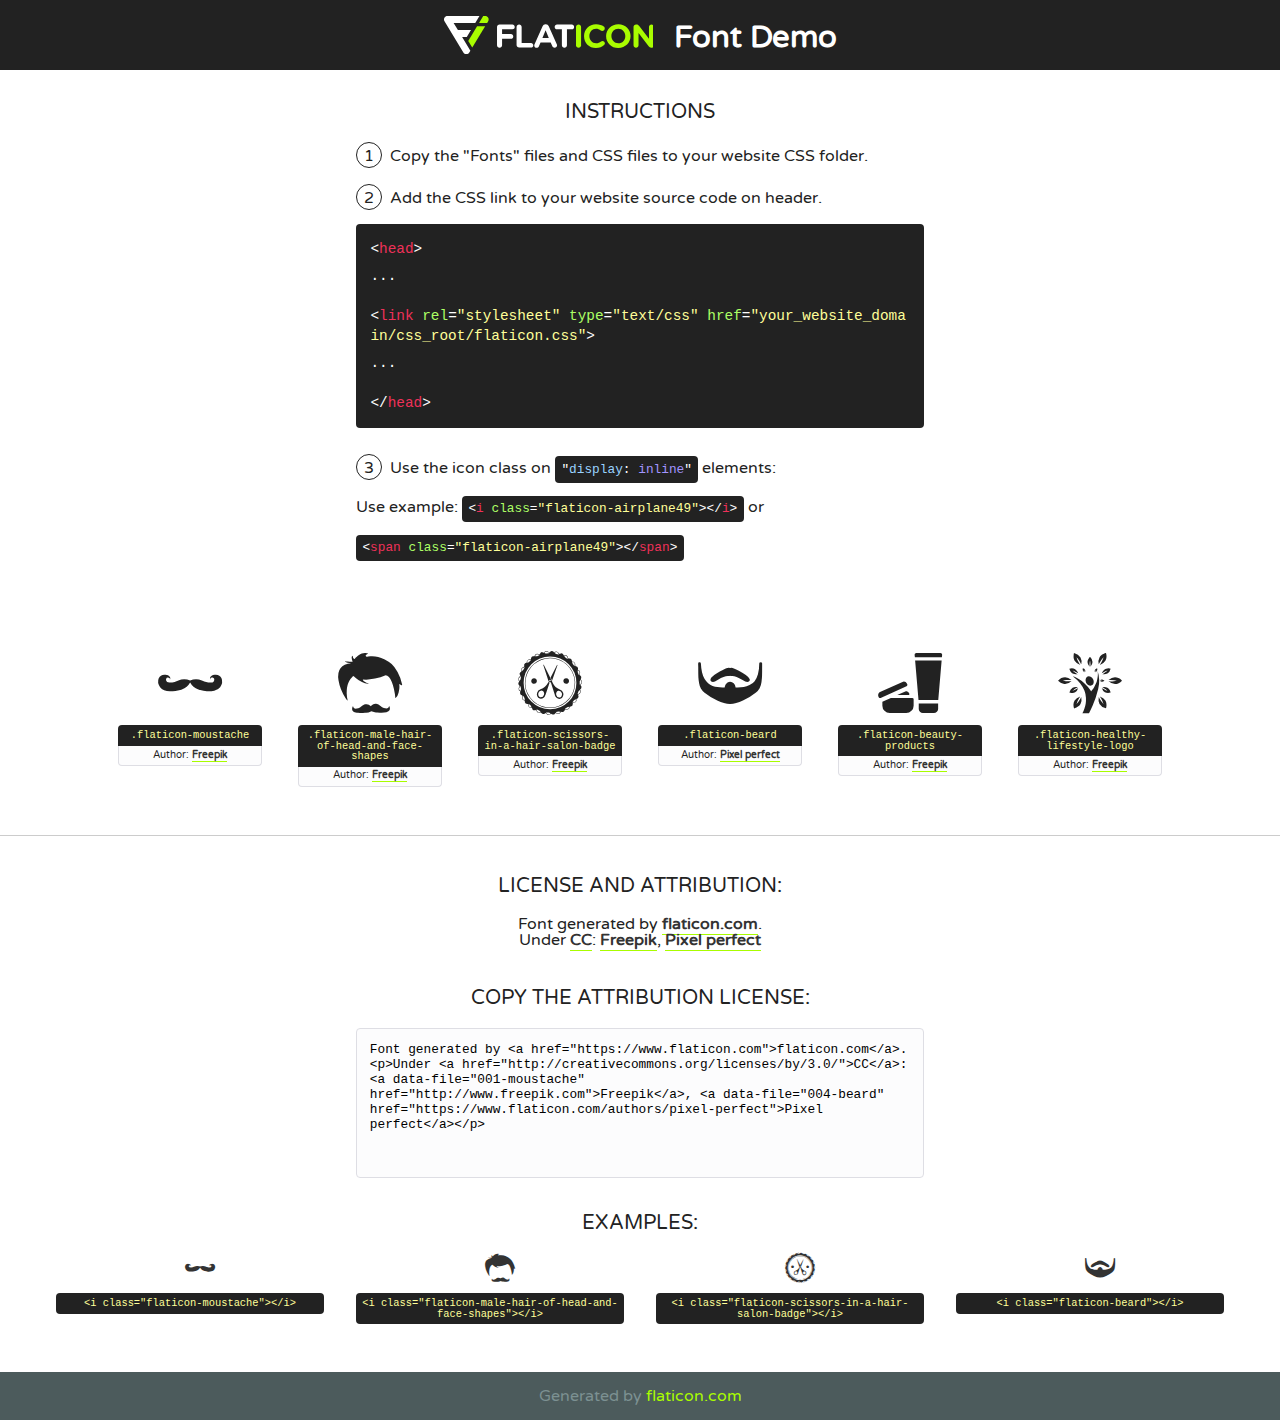
<file: fonts/flaticon/font/flaticon.html>
<!DOCTYPE html>
<!--
  Flaticon icon font: Flaticon
  Creation date: 13/09/2019 01:45
-->
<html>
<!DOCTYPE html>
<html>

<head>
    <title>Flaticon WebFont</title>
    <link href="http://fonts.googleapis.com/css?family=Varela+Round" rel="stylesheet" type="text/css" />
    <link rel="stylesheet" type="text/css" href="flaticon.css">
    <meta charset="UTF-8">
    <style>
    html, body, div, span, applet, object, iframe,
    h1, h2, h3, h4, h5, h6, p, blockquote, pre,
    a, abbr, acronym, address, big, cite, code,
    del, dfn, em, img, ins, kbd, q, s, samp,
    small, strike, strong, sub, sup, tt, var,
    b, u, i, center,
    dl, dt, dd, ol, ul, li,
    fieldset, form, label, legend,
    table, caption, tbody, tfoot, thead, tr, th, td,
    article, aside, canvas, details, embed, 
    figure, figcaption, footer, header, hgroup, 
    menu, nav, output, ruby, section, summary,
    time, mark, audio, video {
        margin: 0;
        padding: 0;
        border: 0;
        font-size: 100%;
        font: inherit;
        vertical-align: baseline;
    }
    /* HTML5 display-role reset for older browsers */
    article, aside, details, figcaption, figure, 
    footer, header, hgroup, menu, nav, section {
        display: block;
    }
    body {
        line-height: 1;
    }
    ol, ul {
        list-style: none;
    }
    blockquote, q {
        quotes: none;
    }
    blockquote:before, blockquote:after,
    q:before, q:after {
        content: '';
        content: none;
    }
    table {
        border-collapse: collapse;
        border-spacing: 0;
    }
    body {
        font-family: 'Varela Round', Helvetica, Arial, sans-serif;
        font-size: 16px;
        color: #222;
    }
    a {
        color: #333;
        border-bottom: 1px solid #a9fd00;
        font-weight: bold;
        text-decoration: none;
    }
    * {
        -moz-box-sizing: border-box;
        -webkit-box-sizing: border-box;
        box-sizing: border-box;
        margin: 0;
        padding: 0;
    }
    [class^="flaticon-"]:before, [class*=" flaticon-"]:before, [class^="flaticon-"]:after, [class*=" flaticon-"]:after {
        font-family: Flaticon;
        font-size: 30px;
        font-style: normal;
        margin-left: 20px;
        color: #333;
    }
    .wrapper {
        max-width: 600px;
        margin: auto;
        padding: 0 1em;
    }
    .title {
        font-size: 1.25em;
        text-align: center;
        margin-bottom: 1em;
        text-transform: uppercase;
    }
    header {
        text-align: center;
        background-color: #222;
        color: #fff;
        padding: 1em;
    }
    header .logo {
        width: 210px;
        height: 38px;
        display: inline-block;
        vertical-align: middle;
        margin-right: 1em;
        border: none;
    }
    header strong {
        font-size: 1.95em;
        font-weight: bold;
        vertical-align: middle;
        margin-top: 5px;
        display: inline-block;
    }
    .demo {
        margin: 2em auto;
        line-height: 1.25em;
    }
    .demo ul li {
        margin-bottom: 1em;
    }
    .demo ul li .num {
        color: #222;
        border-radius: 20px;
        display: inline-block;
        width: 26px;
        padding: 3px;
        height: 26px;
        text-align: center;
        margin-right: 0.5em;
        border: 1px solid #222;
    }
    .demo ul li code {
        background-color: #222;
        border-radius: 4px;
        padding: 0.25em 0.5em;
        display: inline-block;
        color: #fff;
        font-family: Consolas,Monaco,Lucida Console,Liberation Mono,DejaVu Sans Mono,Bitstream Vera Sans Mono,Courier New, monospace;
        font-weight: lighter;
        margin-top: 1em;
        font-size: 0.8em;
        word-break: break-all;
    }
    .demo ul li code.big {
        padding: 1em;
        font-size: 0.9em;
    }
    .demo ul li code .red {
        color: #EF3159;
    }
    .demo ul li code .green {
        color: #ACFF65;
    }
    .demo ul li code .yellow {
        color: #FFFF99;
    }
    .demo ul li code .blue {
        color: #99D3FF;
    }
    .demo ul li code .purple {
        color: #A295FF;
    }
    .demo ul li code .dots {
        margin-top: 0.5em;
        display: block;
    }
    #glyphs {
        border-bottom: 1px solid #ccc;
        padding: 2em 0;
        text-align: center;
    }
    .glyph {
        display: inline-block;
        width: 9em;
        margin: 1em;
        text-align: center;
        vertical-align: top;
        background: #FFF;
    }
    .glyph .glyph-icon {
        padding: 10px;
        display: block;
        font-family:"Flaticon";
        font-size: 64px;
        line-height: 1;
    }
    .glyph .glyph-icon:before {
        font-size: 64px;
        color: #222;
        margin-left: 0;
    }
    .class-name {
        font-size: 0.65em;
        background-color: #222;
        color: #fff;
        border-radius: 4px 4px 0 0;
        padding: 0.5em;
        color: #FFFF99;
        font-family: Consolas,Monaco,Lucida Console,Liberation Mono,DejaVu Sans Mono,Bitstream Vera Sans Mono,Courier New, monospace;
    }
    .author-name {
        font-size: 0.6em;
        background-color: #fcfcfd;
        border: 1px solid #DEDEE4;
        border-top: 0;
        border-radius: 0 0 4px 4px;
        padding: 0.5em;
    }
    .class-name:last-child {
        font-size: 10px;
        color:#888;
    }
    .class-name:last-child a {
        font-size: 10px;
        color:#555;
    }
    .class-name:last-child a:hover {
        color:#a9fd00;
    }
    .glyph > input {
        display: block;
        width: 100px;
        margin: 5px auto;
        text-align: center;
        font-size: 12px;
        cursor: text;
    }
    .glyph > input.icon-input {
        font-family:"Flaticon";
        font-size: 16px;
        margin-bottom: 10px;
    }
    .attribution .title {
        margin-top: 2em;
    }
    .attribution textarea {
        background-color: #fcfcfd;
        padding: 1em;
        border: none;
        box-shadow: none;
        border: 1px solid #DEDEE4;
        border-radius: 4px;
        resize: none;
        width: 100%;
        height: 150px;
        font-size: 0.8em;
        font-family: Consolas,Monaco,Lucida Console,Liberation Mono,DejaVu Sans Mono,Bitstream Vera Sans Mono,Courier New, monospace;
        -webkit-appearance: none;
    }
    .iconsuse {
        margin: 2em auto;
        text-align: center;
        max-width: 1200px;
    }
    .iconsuse:after {
        content: '';
        display: table;
        clear: both;
    }
    .iconsuse .image {
        float: left;
        width: 25%;
        padding: 0 1em;
    }
    .iconsuse .image p {
        margin-bottom: 1em;
    }
    .iconsuse .image span {
        display: block;
        font-size: 0.65em;
        background-color: #222;
        color: #fff;
        border-radius: 4px;
        padding: 0.5em;
        color: #FFFF99;
        margin-top: 1em;
        font-family: Consolas,Monaco,Lucida Console,Liberation Mono,DejaVu Sans Mono,Bitstream Vera Sans Mono,Courier New, monospace;
    }
    #footer {
        text-align: center;
        background-color: #4C5B5C;
        color: #7c9192;
        padding: 1em;
    }
    #footer a {
        border: none;
        color: #a9fd00;
        font-weight: normal;
    }
    @media (max-width: 960px) {
        .iconsuse .image {
            width: 50%;
        }
    }
    @media (max-width: 560px) {
        .iconsuse .image {
            width: 100%;
        }
    }
    </style>
</head>

<body class="characters-off">

    <header>
        <a href="https://www.flaticon.com" target="_blank" class="logo">
            <svg version="1.1" xmlns="http://www.w3.org/2000/svg" xmlns:xlink="http://www.w3.org/1999/xlink" xmlns:a="http://ns.adobe.com/AdobeSVGViewerExtensions/3.0/" viewBox="0 0 560.875 102.036" enable-background="new 0 0 560.875 102.036" xml:space="preserve">
                <defs>
                </defs>
                <g>
                    <g class="letters">
                        <path fill="#ffffff" d="M141.596,29.675c0-3.777,2.985-6.767,6.764-6.767h34.438c3.426,0,6.15,2.728,6.15,6.15
                        c0,3.43-2.724,6.149-6.15,6.149h-27.674v13.091h23.719c3.429,0,6.151,2.724,6.151,6.15c0,3.43-2.723,6.149-6.151,6.149h-23.719
                        v17.574c0,3.773-2.986,6.761-6.764,6.761c-3.779,0-6.764-2.989-6.764-6.761V29.675z"></path>
                        <path fill="#ffffff" d="M193.844,29.149c0-3.781,2.985-6.767,6.764-6.767c3.776,0,6.763,2.985,6.763,6.767v42.957h25.039
                        c3.426,0,6.149,2.726,6.149,6.153c0,3.425-2.723,6.15-6.149,6.15h-31.802c-3.779,0-6.764-2.986-6.764-6.768V29.149z"></path>
                        <path fill="#ffffff" d="M241.891,75.71l21.438-48.407c1.492-3.341,4.215-5.357,7.906-5.357h0.792
                        c3.686,0,6.323,2.017,7.815,5.357l21.439,48.407c0.436,0.967,0.701,1.845,0.701,2.723c0,3.602-2.809,6.501-6.414,6.501
                        c-3.161,0-5.269-1.845-6.499-4.655l-4.132-9.661h-27.059l-4.301,10.102c-1.144,2.631-3.426,4.214-6.237,4.214
                        c-3.517,0-6.24-2.81-6.24-6.325C241.1,77.64,241.451,76.677,241.891,75.71z M279.932,58.666l-8.521-20.297l-8.526,20.297H279.932
                        z"></path>
                        <path fill="#ffffff" d="M314.864,35.387H301.86c-3.429,0-6.239-2.813-6.239-6.238c0-3.429,2.811-6.24,6.239-6.24h39.533
                        c3.426,0,6.237,2.811,6.237,6.24c0,3.425-2.811,6.238-6.237,6.238h-13.001v42.785c0,3.773-2.99,6.761-6.764,6.761
                        c-3.779,0-6.764-2.989-6.764-6.761V35.387z"></path>
                        <path fill="#A9FD00" d="M352.615,29.149c0-3.781,2.985-6.767,6.767-6.767c3.774,0,6.761,2.985,6.761,6.767v49.024
                        c0,3.773-2.987,6.761-6.761,6.761c-3.781,0-6.767-2.989-6.767-6.761V29.149z"></path>
                        <path fill="#A9FD00" d="M374.132,53.836v-0.179c0-17.481,13.178-31.801,32.065-31.801c9.22,0,15.459,2.458,20.557,6.238
                        c1.402,1.054,2.637,2.985,2.637,5.357c0,3.692-2.985,6.59-6.681,6.59c-1.845,0-3.071-0.702-4.044-1.319
                        c-3.776-2.813-7.729-4.393-12.562-4.393c-10.364,0-17.831,8.611-17.831,19.154v0.173c0,10.542,7.291,19.329,17.831,19.329
                        c5.715,0,9.492-1.756,13.359-4.834c1.049-0.874,2.458-1.491,4.039-1.491c3.429,0,6.325,2.813,6.325,6.236
                        c0,2.106-1.056,3.78-2.282,4.834c-5.539,4.834-12.036,7.733-21.878,7.733C387.572,85.464,374.132,71.493,374.132,53.836z"></path>
                        <path fill="#A9FD00" d="M433.009,53.836v-0.179c0-17.481,13.79-31.801,32.766-31.801c18.981,0,32.592,14.143,32.592,31.628v0.173
                        c0,17.483-13.785,31.807-32.769,31.807C446.625,85.464,433.009,71.32,433.009,53.836z M484.224,53.836v-0.179
                        c0-10.539-7.725-19.326-18.626-19.326c-10.893,0-18.449,8.611-18.449,19.154v0.173c0,10.542,7.73,19.329,18.626,19.329
                        C476.676,72.986,484.224,64.378,484.224,53.836z"></path>
                        <path fill="#A9FD00" d="M506.233,29.321c0-3.774,2.99-6.763,6.767-6.763h1.401c3.252,0,5.183,1.583,7.029,3.953l26.093,34.265
                        V29.059c0-3.692,2.99-6.677,6.681-6.677c3.683,0,6.671,2.985,6.671,6.677v48.934c0,3.78-2.987,6.765-6.764,6.765h-0.436
                        c-3.257,0-5.188-1.581-7.034-3.953l-27.056-35.492v32.944c0,3.687-2.985,6.676-6.678,6.676c-3.683,0-6.673-2.989-6.673-6.676
                        V29.321z"></path>
                    </g>
                    <g class="insignia">
                        <path fill="#ffffff" d="M48.372,56.137h12.517l11.156-18.537H37.186L25.688,18.539h57.825L94.668,0H9.271
                        C5.925,0,2.842,1.801,1.198,4.716c-1.644,2.907-1.593,6.482,0.134,9.343l50.38,83.501c1.678,2.781,4.689,4.476,7.938,4.476
                        c3.246,0,6.257-1.695,7.935-4.476l2.898-4.804L48.372,56.137z"></path>
                        <g class="i">
                            <path fill="#A9FD00" d="M93.575,18.539h0.031v0.004l21.652,0.004l2.705-4.488c1.727-2.861,1.778-6.436,0.133-9.343
                            C116.454,1.801,113.371,0,110.026,0h-5.294L93.575,18.539z"></path>
                            <polygon fill="#A9FD00" points="88.291,27.356 64.725,66.486 75.519,84.404 109.942,27.356"></polygon>
                        </g>
                    </g>
                </g>
            </svg>
        </a>
        <strong>Font Demo</strong>
    </header>


    <section class="demo wrapper">

        <p class="title">Instructions</p>

        <ul>
            <li>
                <span class="num">1</span>Copy the "Fonts" files and CSS files to your website CSS folder.
            </li>
            <li>
                <span class="num">2</span>Add the CSS link to your website source code on header.
                <code class="big">
                    &lt;<span class="red">head</span>&gt;
                    <br/><span class="dots">...</span>
                    <br/>&lt;<span class="red">link</span> <span class="green">rel</span>=<span class="yellow">"stylesheet"</span> <span class="green">type</span>=<span class="yellow">"text/css"</span> <span class="green">href</span>=<span class="yellow">"your_website_domain/css_root/flaticon.css"</span>&gt;
                    <br/><span class="dots">...</span>
                    <br/>&lt;/<span class="red">head</span>&gt;
                </code>
            </li>

            <li>
                <p>
                    <span class="num">3</span>Use the icon class on <code>"<span class="blue">display</span>:<span class="purple"> inline</span>"</code> elements:
                    <br />
                    Use example: <code>&lt;<span class="red">i</span> <span class="green">class</span>=<span class="yellow">&quot;flaticon-airplane49&quot;</span>&gt;&lt;/<span class="red">i</span>&gt;</code> or <code>&lt;<span class="red">span</span> <span class="green">class</span>=<span class="yellow">&quot;flaticon-airplane49&quot;</span>&gt;&lt;/<span class="red">span</span>&gt;</code>
            </li>
        </ul>

    </section>




   <section id="glyphs">          
    
      
        <div class="glyph"><div class="glyph-icon flaticon-moustache"></div>
            <div class="class-name">.flaticon-moustache</div>
            <div class="author-name">Author: <a data-file="001-moustache" href="http://www.freepik.com">Freepik</a> </div> 
        </div>        
        
        <div class="glyph"><div class="glyph-icon flaticon-male-hair-of-head-and-face-shapes"></div>
            <div class="class-name">.flaticon-male-hair-of-head-and-face-shapes</div>
            <div class="author-name">Author: <a data-file="002-male-hair-of-head-and-face-shapes" href="http://www.freepik.com">Freepik</a> </div> 
        </div>        
        
        <div class="glyph"><div class="glyph-icon flaticon-scissors-in-a-hair-salon-badge"></div>
            <div class="class-name">.flaticon-scissors-in-a-hair-salon-badge</div>
            <div class="author-name">Author: <a data-file="003-scissors-in-a-hair-salon-badge" href="http://www.freepik.com">Freepik</a> </div> 
        </div>        
        
        <div class="glyph"><div class="glyph-icon flaticon-beard"></div>
            <div class="class-name">.flaticon-beard</div>
            <div class="author-name">Author: <a data-file="004-beard" href="https://www.flaticon.com/authors/pixel-perfect">Pixel perfect</a> </div> 
        </div>        
        
        <div class="glyph"><div class="glyph-icon flaticon-beauty-products"></div>
            <div class="class-name">.flaticon-beauty-products</div>
            <div class="author-name">Author: <a data-file="005-beauty-products" href="http://www.freepik.com">Freepik</a> </div> 
        </div>        
        
        <div class="glyph"><div class="glyph-icon flaticon-healthy-lifestyle-logo"></div>
            <div class="class-name">.flaticon-healthy-lifestyle-logo</div>
            <div class="author-name">Author: <a data-file="006-healthy-lifestyle-logo" href="http://www.freepik.com">Freepik</a> </div> 
        </div>        
        

    </section>



    <section class="attribution wrapper"   style="text-align:center;">

      <div class="title">License and attribution:</div><div class="attrDiv">Font generated by <a href="https://www.flaticon.com">flaticon.com</a>. <div><p>Under <a href="http://creativecommons.org/licenses/by/3.0/">CC</a>: <a data-file="001-moustache" href="http://www.freepik.com">Freepik</a>, <a data-file="004-beard" href="https://www.flaticon.com/authors/pixel-perfect">Pixel perfect</a></p>  </div>
      </div>
      <div class="title">Copy the Attribution License:</div>

    <textarea onclick="this.focus();this.select();">Font generated by &lt;a href=&quot;https://www.flaticon.com&quot;&gt;flaticon.com&lt;/a&gt;. <p>Under <a href="http://creativecommons.org/licenses/by/3.0/">CC</a>: <a data-file="001-moustache" href="http://www.freepik.com">Freepik</a>, <a data-file="004-beard" href="https://www.flaticon.com/authors/pixel-perfect">Pixel perfect</a></p>  
     </textarea>

    </section>

    <section class="iconsuse">

          <div class="title">Examples:</div>            
             
            <div class="image">
                <p>
                    <i class="glyph-icon flaticon-moustache"></i> 
                    <span>&lt;i class=&quot;flaticon-moustache&quot;&gt;&lt;/i&gt;</span>
                </p>
            </div>
            
            <div class="image">
                <p>
                    <i class="glyph-icon flaticon-male-hair-of-head-and-face-shapes"></i> 
                    <span>&lt;i class=&quot;flaticon-male-hair-of-head-and-face-shapes&quot;&gt;&lt;/i&gt;</span>
                </p>
            </div>
            
            <div class="image">
                <p>
                    <i class="glyph-icon flaticon-scissors-in-a-hair-salon-badge"></i> 
                    <span>&lt;i class=&quot;flaticon-scissors-in-a-hair-salon-badge&quot;&gt;&lt;/i&gt;</span>
                </p>
            </div>
            
            <div class="image">
                <p>
                    <i class="glyph-icon flaticon-beard"></i> 
                    <span>&lt;i class=&quot;flaticon-beard&quot;&gt;&lt;/i&gt;</span>
                </p>
            </div>
                       
        </div>
                            
    </section>

<div id="footer">
    <div>Generated by <a href="https://www.flaticon.com">flaticon.com</a>
    </div>
</div>



</body>
</html>
</file>
<file: fonts/flaticon/font/flaticon.css>
/*
  	Flaticon icon font: Flaticon
  	Creation date: 13/09/2019 01:45
  	*/

@font-face {
  font-family: "Flaticon";
  src: url("./Flaticon.eot");
  src: url("./Flaticon.eot?#iefix") format("embedded-opentype"),
       url("./Flaticon.woff2") format("woff2"),
       url("./Flaticon.woff") format("woff"),
       url("./Flaticon.ttf") format("truetype"),
       url("./Flaticon.svg#Flaticon") format("svg");
  font-weight: normal;
  font-style: normal;
}

@media screen and (-webkit-min-device-pixel-ratio:0) {
  @font-face {
    font-family: "Flaticon";
    src: url("./Flaticon.svg#Flaticon") format("svg");
  }
}

[class^="flaticon-"]:before, [class*=" flaticon-"]:before,
[class^="flaticon-"]:after, [class*=" flaticon-"]:after {   
  font-family: Flaticon;
        font-size: 20px;
font-style: normal;
margin-left: 20px;
}

.flaticon-moustache:before { content: "\f100"; }
.flaticon-male-hair-of-head-and-face-shapes:before { content: "\f101"; }
.flaticon-scissors-in-a-hair-salon-badge:before { content: "\f102"; }
.flaticon-beard:before { content: "\f103"; }
.flaticon-beauty-products:before { content: "\f104"; }
.flaticon-healthy-lifestyle-logo:before { content: "\f105"; }
</file>
